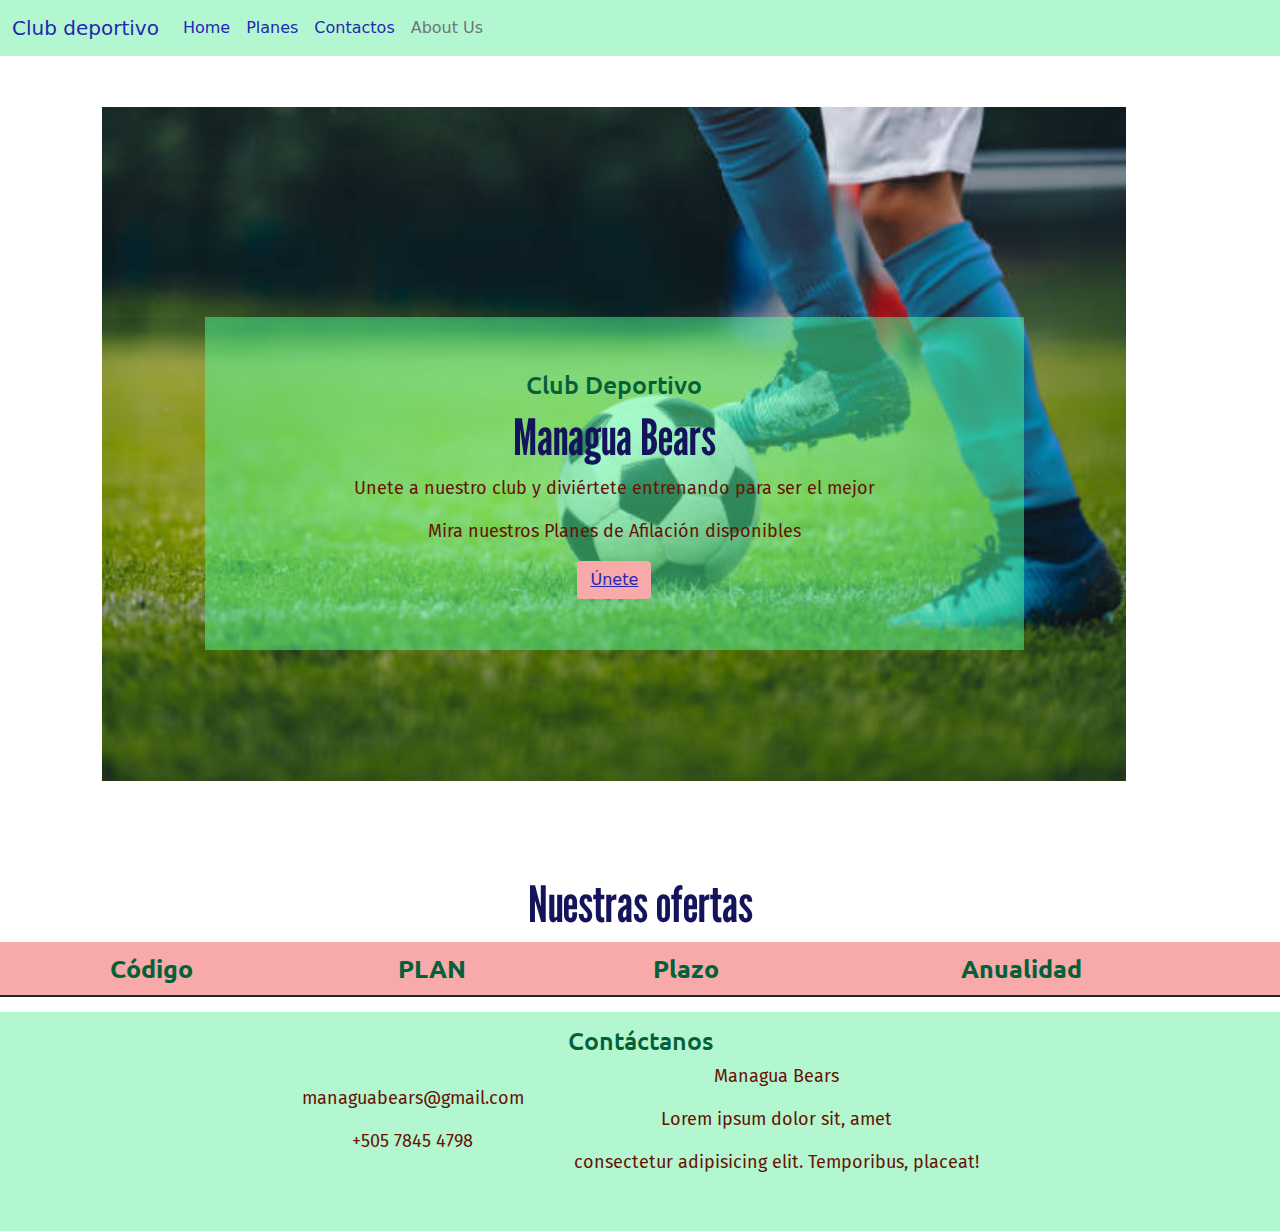
<file: index.html>
<!DOCTYPE html>
<html lang="en">
<head>
    <meta charset="UTF-8">
    <meta http-equiv="X-UA-Compatible" content="IE=edge">
    <meta name="viewport" content="width=device-width, initial-scale=1.0">
    <title>Club deportivo</title>

    <!--font awesome ref-->
    <link rel="stylesheet" href="https://cdnjs.cloudflare.com/ajax/libs/font-awesome/6.1.1/css/all.min.css" integrity="sha512-KfkfwYDsLkIlwQp6LFnl8zNdLGxu9YAA1QvwINks4PhcElQSvqcyVLLD9aMhXd13uQjoXtEKNosOWaZqXgel0g==" crossorigin="anonymous" referrerpolicy="no-referrer" />

    <!-- 1.JQuery -->
    <script
    src="https://code.jquery.com/jquery-3.6.0.js"
    integrity="sha256-H+K7U5CnXl1h5ywQfKtSj8PCmoN9aaq30gDh27Xc0jk="
    crossorigin="anonymous"></script>

    <!--2.Poppers.Js  -->
    <link href="https://cdn.jsdelivr.net/npm/bootstrap@5.1.3/dist/css/bootstrap.min.css" rel="stylesheet" integrity="sha384-1BmE4kWBq78iYhFldvKuhfTAU6auU8tT94WrHftjDbrCEXSU1oBoqyl2QvZ6jIW3" crossorigin="anonymous">

    <!-- 3.Boostrap Js  -->
    <script src="https://cdn.jsdelivr.net/npm/bootstrap@5.1.3/dist/js/bootstrap.bundle.min.js" integrity="sha384-ka7Sk0Gln4gmtz2MlQnikT1wXgYsOg+OMhuP+IlRH9sENBO0LRn5q+8nbTov4+1p" crossorigin="anonymous"></script>

    <!-- 4.Boostrap Css (archivo css personalizado) -->
    <link rel="stylesheet" href="public/css/main.css">
     
</head>
<body>

  <nav class="navbar navbar-expand-lg">
    <div class="container-fluid">
      <a class="navbar-brand" href="#">Club deportivo</a>
      <button class="navbar-toggler" type="button" data-bs-toggle="collapse" data-bs-target="#navbarNav" aria-controls="navbarNav" aria-expanded="false" aria-label="Toggle navigation">
        <span class="navbar-toggler-icon"></span>
      </button>
      <div class="collapse navbar-collapse" id="navbarNav">
        <ul class="navbar-nav">
          <li class="nav-item">
            <a class="nav-link active" aria-current="page" href="#">Home</a>
          </li>
          <li class="nav-item">
            <a class="nav-link" href="#planes">Planes</a>
          </li>
          <li class="nav-item">
            <a class="nav-link" href="#">Contactos</a>
          </li>
          <li class="nav-item">
            <a class="nav-link disabled">About Us</a>
          </li>
        </ul>
      </div>
    </div>
  </nav>

  <main>

    <div class="entrada animaintro">
      <figure>
        <img src="public/img/football.jpg" class="img-fluid" alt="">
      </figure>
  
      <div id="hover">
        <h2 class="texto-txt2">Club Deportivo</h2>
        <h1 class="texto-txt1">Managua Bears<i class="fa-solid fa-paw"></i></h1>
        <p class="texto-txtp">Unete a nuestro club y diviértete entrenando para ser el mejor</p>
        <p class="texto-txtp">Mira nuestros Planes de Afilación disponibles</p>
        <div>
          <button class="btn btnUnete"><a href="#planes">Únete</a></button>
        </div>
      </div>   
    </div>

    <section id="planes">
      <h2 class="texto-txt1">Nuestras ofertas</h2>
      <table class="table table-responsive table-striped table-hover" id="tablaPlanes">
        <thead>
          <tr>
            <th class="texto-txt2">Código</th>
            <th class="texto-txt2">PLAN</th>
            <th class="texto-txt2">Plazo</th>
            <th class="texto-txt2">Anualidad</th>
            <th class="texto-txt2"></th>
          </tr>
        </thead>
        <tbody id="tablaBody">
          <tr>

          </tr>
          
        </tbody>
      </table>
    </section>
  


<!-- Modal -->
<div class="modal fade" id="exampleModal" tabindex="-1" role="dialog" aria-labelledby="modaltitulo" aria-hidden="true">
  <div class="modal-dialog" role="document">
    <div class="modal-content">
      
      <div class="modal-header">
        
        <button type="button" class="close" data-dismiss="modal" aria-label="Close">
          <span aria-hidden="true">&times;</span>
        </button>
      </div>

      <div class="modal-body">
        <div class="card" id="cardPlan">
          <div class="card-body">
            <p class="card-text texto-txt2" id="cod">  </p>
            <p class="card-text texto-txt2" id="plazo"></p>
            <p class="card-text texto-txt2" id="anual"></p>
            <p class="card-text texto-txtp" id="benef"></p>
            <p class="card-text texto-txtp" id="restricc"> </p>
            <p class="card-text texto-txtnota" id="nota"> </p>
          </div>
        </div>
      </div>

      <div class="modal-footer">
        <button type="button" class="btn btn-secondary" data-bs-dismiss="modal">Close</button>
        <button type="button" class="btn btn-primary">¡Me uno!</button>
      </div>

    </div>
  </div>
</div>

</main>

<footer id="contact">
  <h1 class="texto-txt2">Cont&aacute;ctanos</h1>
  <section>
    <div>
      <div>
          <p class="texto-txtp"><i class="fa-solid fa-envelope"></i>managuabears@gmail.com</p>
      </div>
      <div>
      <p class="texto-txtp"><i class="fa-solid fa-mobile"></i>+505 7845 4798</p>
      </div>
    </div>

    <div>
      <div>
          <p class="texto-txtp"><i class="fa-brands fa-instagram-square"></i>Managua Bears</p>
      </div>
      <div>
      <p class="texto-txtp"><i class="fa-solid fa-map-location-dot"></i>Lorem ipsum dolor sit, amet </p>
      <p class="texto-txtp">consectetur adipisicing  elit. Temporibus, placeat!</p>
      </div>
    </div>
    
  </section>
  

</footer>

 <script src="public/js/fakeApi.js"></script>

</body>
</html>
</file>
